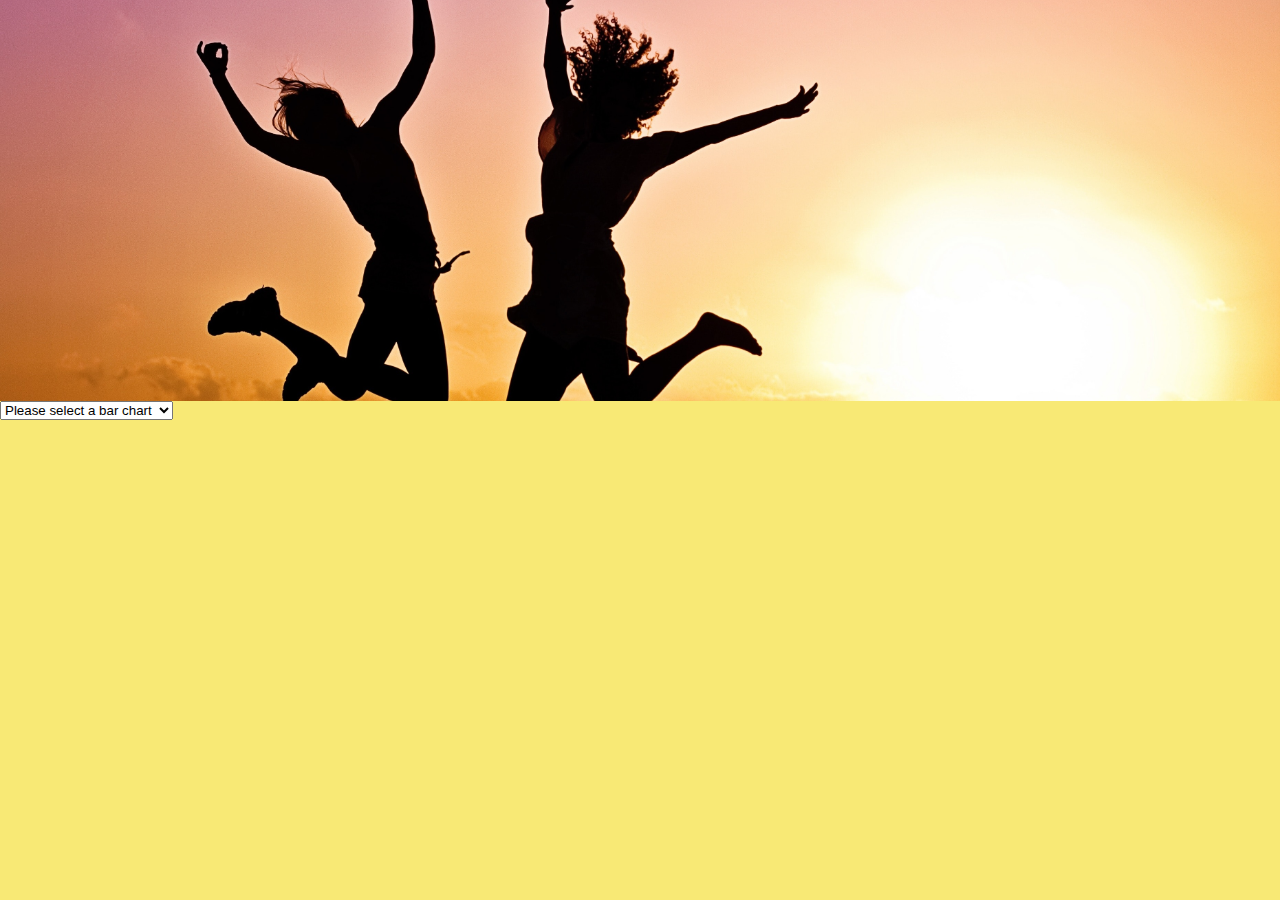
<file: LE_Index.html>
<!DOCTYPE html>
<html lang="en">
<head>
    <meta charset="UTF-8">
    <meta name="viewport" content="width=device-width, initial-scale=1.0">
    <meta http-equiv="X-UA-Compatible" content="ie=edge">
    <title>Happiness Report</title>
    <script src="https://cdn.plot.ly/plotly-latest.min.js"></script>
    
    
    <meta name="viewport" content="width=device-width, initial-scale=1">
    <style>
        body, html {
            height: 90%;
            margin: 0;
        }
        
        .hero-image {
            background-image: url("NewImage.jpg");
            height: 55%;
            background-position:center;
            background-repeat: no-repeat;
            background-size: cover;
            position: relative;
        }
        
        .hero-text {
            text-align: top;
            position: absolute;
            top: 13%;
            right: -20%;
            transform: translate(-50%, -50%);
            color: rgb(59, 18, 18);
            font-family: 'Courier New', Courier, monospace;
            font-weight: bolder;
            font-stretch: expanded;
        }
        
    </style>
    
</head>
<body>
    
    
    <div class="hero-image"></div>
    <style>
        body {
            background-color: rgb(248, 233, 117);
        }
    </style>
    
    <select id="selDataset" onchange="getDataCharts(this.value)">
        <option value="dataset0">Please select a bar chart</option>
        <option value="dataset1">Life Expectancy - Male</option>
        <option value="dataset2">Life Expectancy - Female</option>
        
    </select>
    
    <div id="plot"></div>
    
    <script src="LE_Plots.js"></script>
    
</body>
</html>
</file>
